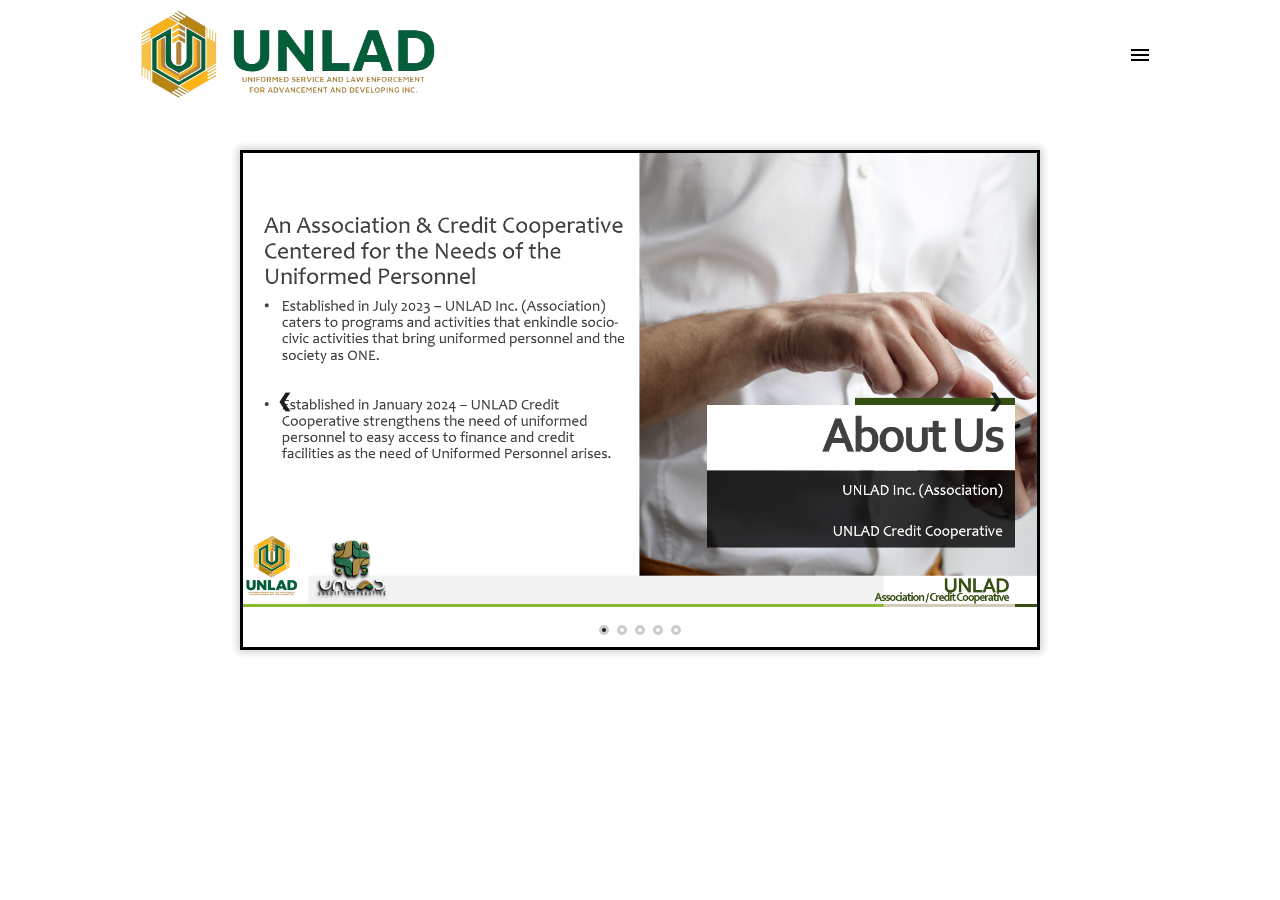
<file: index.html>
<!DOCTYPE html>
<html lang="en">
<head>
    <meta charset="UTF-8">
    <meta name="viewport" content="width=device-width, initial-scale=1.0">
    <link rel="stylesheet" href="https://cdnjs.cloudflare.com/ajax/libs/font-awesome/6.5.2/css/all.min.css" integrity="sha512-SnH5WK+bZxgPHs44uWIX+LLJAJ9/2PkPKZ5QiAj6Ta86w+fsb2TkcmfRyVX3pBnMFcV7oQPJkl9QevSCWr3W6A==" crossorigin="anonymous" referrerpolicy="no-referrer" />
    <link href="https://fonts.googleapis.com/css2?family=Poppins:ital,wght@0,100;0,200;0,300;0,400;0,500;0,600;0,700;0,800;0,900;1,100;1,200;1,300;1,400;1,500;1,600;1,700;1,800;1,900&display=swap" rel="stylesheet">
    <link rel="stylesheet" href="css files/style.css">
    <link rel="shortcut icon" type="x-icon" href="images/UNLAD_LOGO.png">
    <title>Uniformed Services and Law Enforcement for Advancement and Development Inc.</title>
</head>
<body>
    <!-- HEADER SECTION START -->
    <header>
        <div class="inner_header">
           <div class="logo-container">
                <a href="index.html"><img class="logo" src="images/UCC-Logo w Label.png" alt="UNLAD Credit Cooperative"></a>
           </div>
           <ul class="sidebar">

                <li onclick=closeSidebar()><a href="#" class="closeSidebar"><svg xmlns="http://www.w3.org/2000/svg" height="24" viewBox="0 -960 960 960" width="24"><path d="m256-200-56-56 224-224-224-224 56-56 224 224 224-224 56 56-224 224 224 224-56 56-224-224-224 224Z"/></svg></a></li>
                
            <li><a href="index.html">Home</a></li>
            <li><a href="aboutUs.html">About Us</a></li>
            <li><a href="member.html">How to be a Member</a></li>
            <li><a href="contact.html">Contact Us</a></li>


            <img class="logo" src="images/UCC-Logo w Label.png" alt="UNLAD Credit Cooperative">
           </ul>

           <ul class="navbar">
            <li><a href="index.html">Home</a></li>
            <div class="dropdown">
            <li><a href="aboutUs.html" class="dropbtn">About Us <i class="fa-solid fa-chevron-down"></i></a></li>
                <div class="dropdown-content">
                    <a href="#">About Cooperative</a>
                    <a href="#">Our Key Officers</a>
                    <a href="#">Our Organization</a>
                    <a href="#">Vision / Mission / Cooperative Values</a>
                </div>
            </div>   
            <li><a href="member.html">How to be a Member</a></li>
            <li><a href="contact.html">Contact Us</a></li>
            <li onclick=showSidebar()><svg xmlns="http://www.w3.org/2000/svg" height="24" viewBox="0 -960 960 960" width="24"><path d="M120-240v-80h720v80H120Zm0-200v-80h720v80H120Zm0-200v-80h720v80H120Z"/></svg></li>       
           </ul>


        </div>
    </header>
    <!-- HEADER SECTION END-->

    <!-- BANNER SECTION -->

    <div class="slide-container">
        <div class="slides">
            <img src="slider/about-us.png" class="active">
            <img src="slider/Associate.png">
            <img src="slider/Credit Coop.png">
            <img src="slider/Our Organization Structure.png">
            <img src="slider/thank-you.png">
        </div>

        <div class="buttons">
            <span class="next">&#10095;</span>
            <span class="prev">&#10094;</span>
        </div>

        <div class="dotsContainer">
            <div class="dot active" attr="0" onclick="switchImage(this)"></div>
            <div class="dot" attr="1" onclick="switchImage(this)"></div>
            <div class="dot" attr="2" onclick="switchImage(this)"></div>
            <div class="dot" attr="3" onclick="switchImage(this)"></div>
            <div class="dot" attr="4" onclick="switchImage(this)"></div>
        </div>

    </div>

    
   

    <script src="script.js"></script>
    
</body>
</html>
</file>
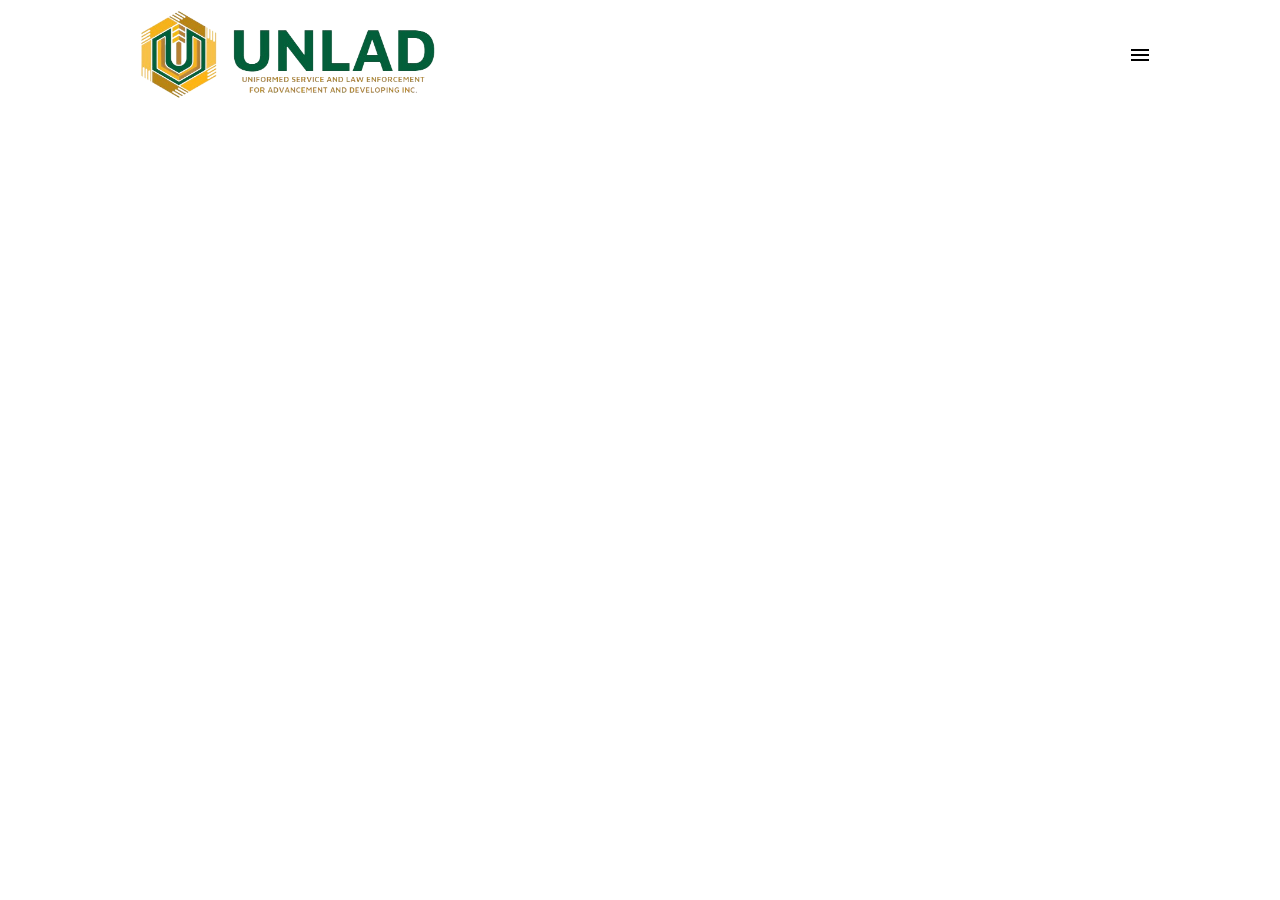
<file: aboutUs.html>
<!DOCTYPE html>
<html lang="en">
<head>
    <meta charset="UTF-8">
    <meta name="viewport" content="width=device-width, initial-scale=1.0">
    <link rel="stylesheet" href="https://cdnjs.cloudflare.com/ajax/libs/font-awesome/6.5.2/css/all.min.css" integrity="sha512-SnH5WK+bZxgPHs44uWIX+LLJAJ9/2PkPKZ5QiAj6Ta86w+fsb2TkcmfRyVX3pBnMFcV7oQPJkl9QevSCWr3W6A==" crossorigin="anonymous" referrerpolicy="no-referrer" />
    <link href="https://fonts.googleapis.com/css2?family=Poppins:ital,wght@0,100;0,200;0,300;0,400;0,500;0,600;0,700;0,800;0,900;1,100;1,200;1,300;1,400;1,500;1,600;1,700;1,800;1,900&display=swap" rel="stylesheet">
    <link rel="stylesheet" href="css files/style.css">
    <link rel="shortcut icon" type="x-icon" href="images/UNLAD_LOGO.png">
    <title>About us</title>
</head>
<body>
    <!-- HEADER SECTION-->
    <header>
        <div class="inner_header">
           <div class="logo-container">
                <a href="index.html"><img class="logo" src="images/UCC-Logo w Label.png" alt="UNLAD Credit Cooperative"></a>
           </div>
           <ul class="sidebar">
            
                <li onclick=closeSidebar()><a href="#" class="closeSidebar"><svg xmlns="http://www.w3.org/2000/svg" height="24" viewBox="0 -960 960 960" width="24"><path d="m256-200-56-56 224-224-224-224 56-56 224 224 224-224 56 56-224 224 224 224-56 56-224-224-224 224Z"/></svg></a></li>
            
            <li><a href="index.html">Home</a></li>
            <li><a href="aboutUs.html">About Us</a></li>
            <li><a href="member.html">How to be a Member</a></li>
            <li><a href="contact.html">Contact Us</a></li>


            <img class="logo" src="images/UCC-Logo w Label.png" alt="UNLAD Credit Cooperative">
           </ul>

           <ul class="navbar">
            <li><a href="index.html">Home</a></li>
            <div class="dropdown">
            <li><a href="aboutUs.html" class="dropbtn">About Us <i class="fa-solid fa-chevron-down"></a></i></li>
                <div class="dropdown-content">
                    <a href="#">About Cooperative</a>
                    <a href="#">Our Key Officers</a>
                    <a href="#">Our Organization</a>
                    <a href="#">Vision / Mission / Cooperative Values</a>
                </div>
            </div>   
            <li><a href="member.html">How to be a Member</a></li>
            <li><a href="contact.html">Contact Us</a></li>
            <li onclick='showSidebar()'><svg xmlns="http://www.w3.org/2000/svg" height="24" viewBox="0 -960 960 960" width="24"><path d="M120-240v-80h720v80H120Zm0-200v-80h720v80H120Zm0-200v-80h720v80H120Z"/></svg></li>       
           </ul>


        </div>
    </header>
    <!-- HEADER SECTION -->

    <!-- BANNER SECTION -->





   

    
    <script src="script.js"></script>
</body>
</html>
</file>
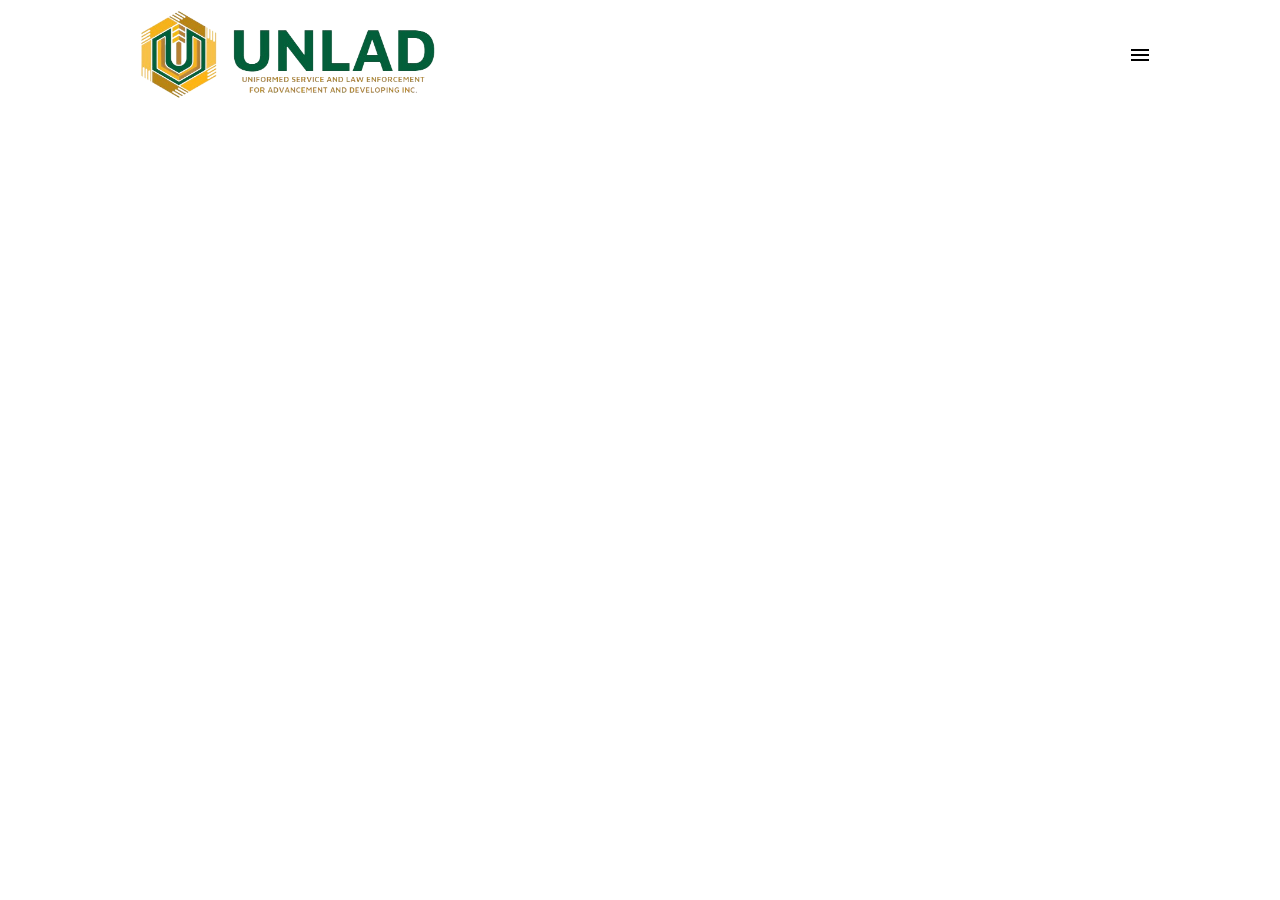
<file: contact.html>
<!DOCTYPE html>
<html lang="en">
<head>
    <meta charset="UTF-8">
    <meta name="viewport" content="width=device-width, initial-scale=1.0">
    <link rel="stylesheet" href="https://cdnjs.cloudflare.com/ajax/libs/font-awesome/6.5.2/css/all.min.css" integrity="sha512-SnH5WK+bZxgPHs44uWIX+LLJAJ9/2PkPKZ5QiAj6Ta86w+fsb2TkcmfRyVX3pBnMFcV7oQPJkl9QevSCWr3W6A==" crossorigin="anonymous" referrerpolicy="no-referrer" />
    <link href="https://fonts.googleapis.com/css2?family=Poppins:ital,wght@0,100;0,200;0,300;0,400;0,500;0,600;0,700;0,800;0,900;1,100;1,200;1,300;1,400;1,500;1,600;1,700;1,800;1,900&display=swap" rel="stylesheet">
    <link rel="stylesheet" href="css files/style.css">
    <link rel="shortcut icon" type="x-icon" href="images/UNLAD_LOGO.png">
    <title>Contact Us</title>
</head>
<body>
    <!-- HEADER SECTION START-->
    <header>
        <div class="inner_header">
           <div class="logo-container">
                <a href="index.html"><img class="logo" src="images/UCC-Logo w Label.png" alt="UNLAD Credit Cooperative"></a>
           </div>
           <ul class="sidebar">
            
                <li onclick=closeSidebar()><a href="#" class="closeSidebar"><svg xmlns="http://www.w3.org/2000/svg" height="24" viewBox="0 -960 960 960" width="24"><path d="m256-200-56-56 224-224-224-224 56-56 224 224 224-224 56 56-224 224 224 224-56 56-224-224-224 224Z"/></svg></a></li>
            
            <li><a href="index.html">Home</a></li>
            <li><a href="aboutUs.html">About Us</a></li>
            <li><a href="member.html">How to be a Member</a></li>
            <li><a href="contact.html">Contact Us</a></li>


            <img class="logo" src="images/UCC-Logo w Label.png" alt="UNLAD Credit Cooperative">
           </ul>

           <ul class="navbar">
            <li><a href="index.html">Home</a></li>
            <div class="dropdown">
            <li><a href="aboutUs.html" class="dropbtn">About Us <i class="fa-solid fa-chevron-down"></a></i></li>
                <div class="dropdown-content">
                    <a href="#">About Cooperative</a>
                    <a href="#">Our Key Officers</a>
                    <a href="#">Our Organization</a>
                    <a href="#">Vision / Mission / Cooperative Values</a>
                </div>
            </div>   
            <li><a href="member.html">How to be a Member</a></li>
            <li><a href="contact.html">Contact Us</a></li>
            <li onclick='showSidebar()'><svg xmlns="http://www.w3.org/2000/svg" height="24" viewBox="0 -960 960 960" width="24"><path d="M120-240v-80h720v80H120Zm0-200v-80h720v80H120Zm0-200v-80h720v80H120Z"/></svg></li>       
           </ul>


        </div>
    </header>
    <!-- HEADER SECTION END -->

    <script src="script.js"></script>
    </body>
    </html>
</file>
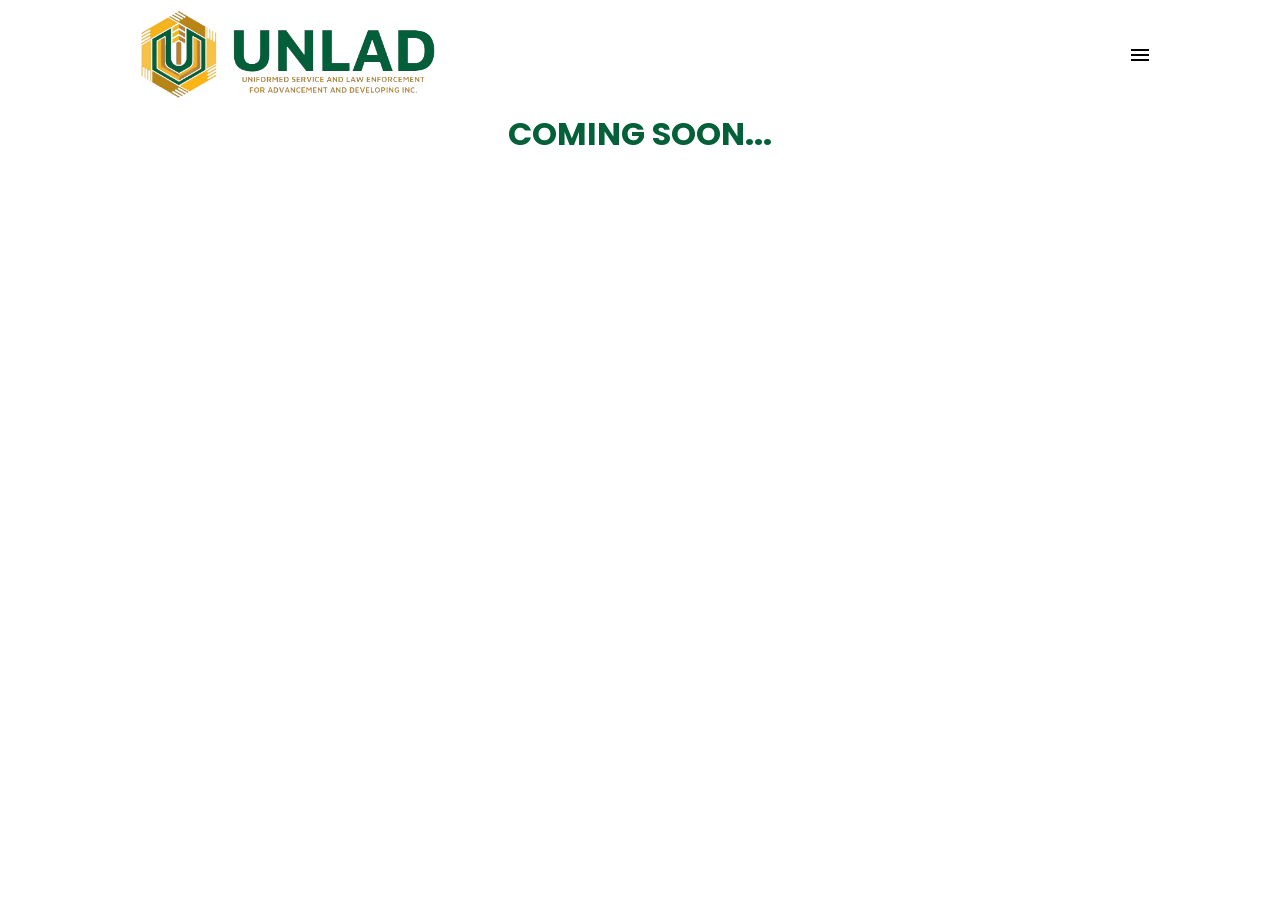
<file: member.html>
<!DOCTYPE html>
<html lang="en">
<head>
    <meta charset="UTF-8">
    <meta name="viewport" content="width=device-width, initial-scale=1.0">
    <link rel="stylesheet" href="https://cdnjs.cloudflare.com/ajax/libs/font-awesome/6.5.2/css/all.min.css" integrity="sha512-SnH5WK+bZxgPHs44uWIX+LLJAJ9/2PkPKZ5QiAj6Ta86w+fsb2TkcmfRyVX3pBnMFcV7oQPJkl9QevSCWr3W6A==" crossorigin="anonymous" referrerpolicy="no-referrer" />
    <link href="https://fonts.googleapis.com/css2?family=Poppins:ital,wght@0,100;0,200;0,300;0,400;0,500;0,600;0,700;0,800;0,900;1,100;1,200;1,300;1,400;1,500;1,600;1,700;1,800;1,900&display=swap" rel="stylesheet">
    <link rel="stylesheet" href="css files/style.css">
    <link rel="stylesheet" href="css files/member.css">
    <link rel="shortcut icon" type="x-icon" href="images/UNLAD_LOGO.png">
    <title>How to be a Member</title>
</head>
<body>
    <!-- HEADER SECTION-->
    <header>
        <div class="inner_header">
           <div class="logo-container">
                <a href="index.html"><img class="logo" src="images/UCC-Logo w Label.png" alt="UNLAD Credit Cooperative"></a>
           </div>
           <ul class="sidebar">
            
                <li onclick=closeSidebar()><a href="#" class="closeSidebar"><svg xmlns="http://www.w3.org/2000/svg" height="24" viewBox="0 -960 960 960" width="24"><path d="m256-200-56-56 224-224-224-224 56-56 224 224 224-224 56 56-224 224 224 224-56 56-224-224-224 224Z"/></svg></a></li>
            
            <li><a href="index.html">Home</a></li>
            <li><a href="aboutUs.html">About Us</a></li>
            <li><a href="member.html">How to be a Member</a></li>
            <li><a href="contact.html">Contact Us</a></li>


            <img class="logo" src="images/UCC-Logo w Label.png" alt="UNLAD Credit Cooperative">
           </ul>

           <ul class="navbar">
            <li><a href="index.html">Home</a></li>
            <div class="dropdown">
            <li><a href="aboutUs.html" class="dropbtn">About Us <i class="fa-solid fa-chevron-down"></a></i></li>
                <div class="dropdown-content">
                    <a href="#">About Cooperative</a>
                    <a href="#">Our Key Officers</a>
                    <a href="#">Our Organization</a>
                    <a href="#">Vision / Mission / Cooperative Values</a>
                </div>
            </div>   
            <li><a href="member.html">How to be a Member</a></li>
            <li><a href="contact.html">Contact Us</a></li>
            <li onclick='showSidebar()'><svg xmlns="http://www.w3.org/2000/svg" height="24" viewBox="0 -960 960 960" width="24"><path d="M120-240v-80h720v80H120Zm0-200v-80h720v80H120Zm0-200v-80h720v80H120Z"/></svg></li>       
           </ul>


        </div>
    </header>

    <!--BANNER SECTION-->

    <div class="member-container">
        <div class="text-container">
            <h1>COMING SOON...</h1>
        </div>
    </div>


   

    <script src="script.js"></script>
    
</body>
</html>
</file>
<file: css files/style.css>
:root {
 --green: #036039;
 --yellow-gold: #F9C24A;
}


* {
    padding: 0;
    margin: 0;
    box-sizing: border-box; 
    list-style: none;
    text-decoration: none;
    font-family: 'Poppins';
}
body {
    min-height: 100vh;
}
.header {
    display:block;
    width: 100%;
    height: 90px;
}
.inner_header {
    height: 100%;
    width: 80%;
    margin: 0 auto;
    display: flex;
    justify-content: space-between;

}
.logo-container {
    margin: 5px;
}
.logo {
    height: 100px;
    width: auto;
    display: block;
}
.navbar {
    display: flex;
    align-items: center;
    justify-content: flex-end;
    overflow: hidden;
}
.navbar a {
    height: 100%;
    display: flex;
    padding: 0 1.25rem;
    color: #000;
    font-weight: 300;
    font-size: 1rem;
    align-items: center;
}
.navbar a:hover {
    color: #036039;
    transition: all 0.3s ease;
    background-color: #f0f0f0;
}
.dropdown {
    overflow: hidden;
}



.dropdown-content {
    display: none;
    min-width: 160px;
    position: absolute;
    border-radius: 10px;
    box-shadow: 0px 8px 16px 0px rgba(0,0,0,0.2);
    z-index: 1;
    
}
.dropdown-content a {
    color: black;
    text-align: left;
    padding: 10px 20px;
    display: block;
    width: auto;
}
.dropdown-content a:hover {
    background-color: var(--green);
    color: white;
}
.dropdown:hover .dropdown-content {
    display: block;   
}

.navbar li {
    height: 50px;
}


.sidebar {
    position: fixed;
    top: 0;
    right: 0;
    height: 100vh;
    width: 250px;
    z-index: 999;
    background-color: #0360399c;
    backdrop-filter: blur(5px);
    box-shadow: -10px 0 10px rgba(0,0,0,0.1);
    display: none;
    flex-direction: column;
    align-items: flex-start;
    justify-content: flex-start;
    transition: .5s ease-out;
}
.sidebar img {
    height: 80px;
    margin: 100% auto;
    display: flex;
    justify-content: flex-end;
    align-items:flex-end;
    z-index: 1000;
}
.sidebar a {
    color: black;
    
    transition: all 0.3s ease;
    padding: 10px;
}
.sidebar li {
    width: 100%;
    padding: 10px 5px 10px 5px;
}
.sidebar a:hover {
    background-color: #ddd;
    color: black;
}

.navbar li:nth-last-child(1) {
    display: none;
    justify-content: center;
    align-items: center;
    font-size: 20px;    
    color: black;   
    cursor: pointer;
}
.sidebar .closeSidebar {
    display: flex;
    justify-content: flex-end;
}


.container {
    margin: 0 5%;
    padding: 20px 50px 20px;
}



.slide-container {
    margin: 50px auto;
    position: relative;
    width: 1000px;
    height: 600px;
    border: 3px solid #000;
    box-shadow: 0 0 8px 2px rgba(0,0,0,0.2);
}
.slide-container .slides {
    width: 100%;
    height: calc(100% - 40px);
    position: relative;
    overflow: hidden;

}
.slide-container .slides img {
    width: 100%;
    height: 100%;
    position: absolute;
    object-fit: cover;
}
.slide-container .slides img:not(.active) {
    top: 0;
    left: -100%;
}

span.next, span.prev {
    position: absolute;
    top: 50%;
    transform: translateY(-50%);
    padding: 14px;
    color: #1d1d1d;
    font-size: 24px;
    font-weight: bold;
    transition: 0.5s;
    border-radius: 3px;
    user-select: none;
    cursor: pointer;
    z-index: 1;
}
span.next {
    right: 20px;
}

span.prev {
    left: 20px;
}
span.next:hover, span.prev:hover {
    background-color: #12131296;
    color: #fff;
}

.dotsContainer {
    position: absolute;
    bottom: 5px;
    z-index: 3;
    left: 50%;
    transform: translateX(-50%);
}
.dotsContainer .dot {
    width: 15px;
    height: 15px;
    margin: 0 2px;
    border: 3px solid #ccc;
    border-radius: 50%;
    display: inline-block;
    transition: background-color 0.6s ease;
}
.dotsContainer .active {
    background-color: #1d1d1d;
}




@media only screen and (max-width: 1280px) {
    .navbar li:nth-last-child(1) {
        display: flex;
    }

    .sidebar {
        right: 0;
        width: 30%;
    }

    .navbar a {
        display: none;
    }
    .slide-container {
        height: 500px;
        width: 800px;
        margin: 40px auto;
    }
    .dotsContainer .dot {
        height: 10px;
        width: 10px;
    }
    span.next, span.prev{ 
        font-size: 18px;
    }
}

@media only screen and (max-width: 800px) {
    .menu-bar {
        display: block;
    }

    .navbar a {
        display: none;
    }
    .logo {
        height: 80px;
    }
    .sidebar {
        width: 100%;
    }
    .slide-container {
        height: 270px;
        width: 400px;
        margin: 40px auto;
    }
    span.next, span.prev{ 
        font-size: 15px;
    }
    .dotsContainer .dot {
        height: 10px;
        width: 10px;
    }
}





@keyframes next1 {
    from {
        left: 0%;
    } 
    to {
        left: -100%;
    }
}
@keyframes next2 {
    from {
        left: 100%;
    } 
    to {
        left: 0%;
    }
}
@keyframes prev1 {
    from {
        left: 0%;
    } 
    to {
        left: 100%;
    }
}
@keyframes prev2 {
    from {
        left: -100%;
    } 
    to {
        left: 0%;
    }
}
</file>
<file: css files/member.css>
.member-container {
    display: flex;
}
.text-container {
    height: 100%;
    margin: 0 auto;
    justify-content: center;
    align-items: center;
}
body {
    height: 100vh;
}
h1 {
    top: 100;
    color: var(--green)
}
</file>
